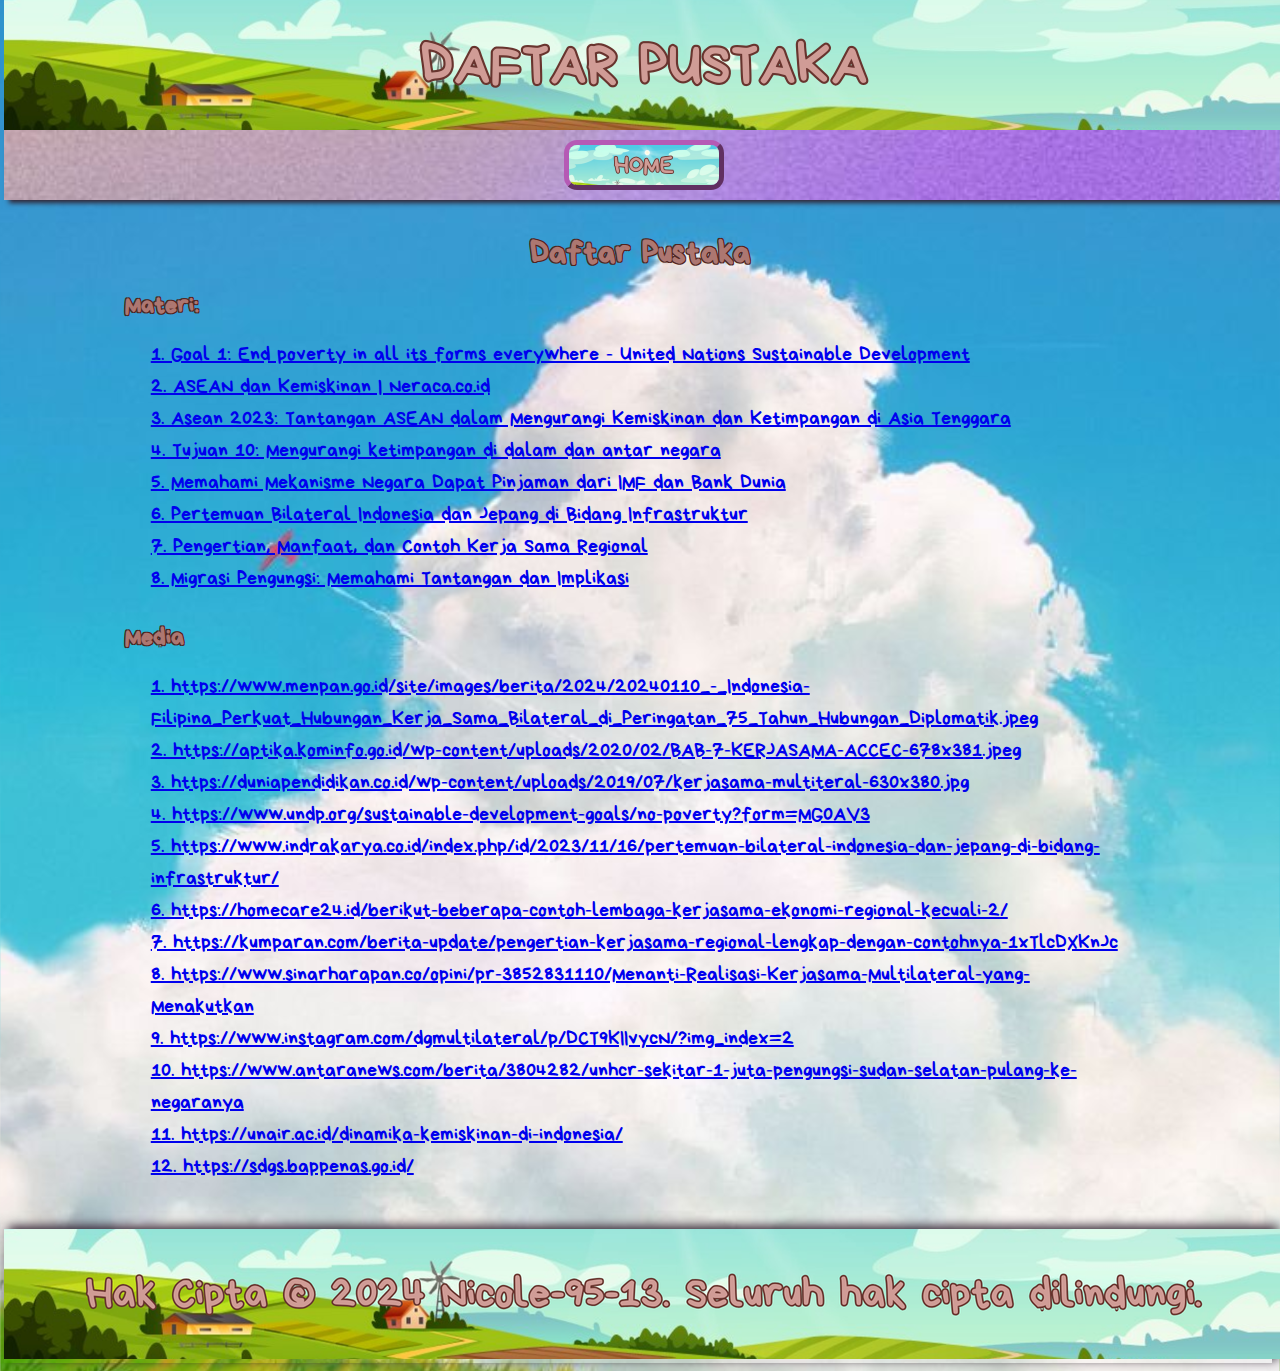
<file: daftar_pustaka.html>
<!DOCTYPE html>
<html>

<head>
    <title> Daftar Pustaka - SAS Nicole-95-13</title>
    <link rel="icon" type="image/png" href="icon_dafpus_website.png">
    <link rel="stylesheet" href="daftar_pustaka.css">
</head>

<body>
    <!-- Header dengan Gambar -->
    <div class="header">
        <img src="DAFPUS_header1.png" alt="header-daftar-pustaka">
    </div>

    <!-- Navigator Bar dan Dropdown -->
    <div>
        <ul>
            <li><a href="index.html"><img src="HOME1.png" alt="home"></a></li>
        </ul>
    </div>

    <!-- Isi Konten -->
    <div class="column">
        <div class="column-middle1">
            <h1 align="center" class="h2-2">
                Daftar Pustaka
            </h1>
            <h2 align="left" class="h2-2">Materi:</h2>
            <p class="isi">
                <a href="https://www.un.org/sustainabledevelopment/poverty/?form=MG0AV3">1. Goal 1: End poverty in all
                    its forms everywhere - United Nations Sustainable Development</a><br>
                <a href="https://www.neraca.co.id/article/105100/asean-dan-kemiskinan?form=MG0AV3">2. ASEAN dan
                    Kemiskinan | Neraca.co.id</a><br>
                <a
                    href="https://fkmhii.com/blog/asean-2023--tantangan-asean-dalam-mengurangi-kemiskinan-dan-ketimpangan-di-asia-tenggara?form=MG0AV3">3.
                    Asean 2023: Tantangan ASEAN dalam Mengurangi Kemiskinan dan Ketimpangan di Asia Tenggara</a><br>
                <a href="https://sdg.komnasham.go.id/sdg-content/uploads/2017/04/Tujuan-10.pdf?form=MG0AV3">4. Tujuan
                    10: Mengurangi ketimpangan di dalam dan antar negara</a><br>
                <a
                    href="https://ekonomi.kompas.com/read/2018/10/12/075348326/memahami-mekanisme-negara-dapat-pinjaman-dari-imf-dan-bank-dunia?form=MG0AV3">5.
                    Memahami Mekanisme Negara Dapat Pinjaman dari IMF dan Bank Dunia</a><br>
                <a
                    href="https://www.indrakarya.co.id/index.php/id/2023/11/16/pertemuan-bilateral-indonesia-dan-jepang-di-bidang-infrastruktur/">6.
                    Pertemuan Bilateral Indonesia dan Jepang di Bidang Infrastruktur</a><br>
                <a
                    href="https://www.cnnindonesia.com/edukasi/20240530101119-569-1103635/pengertian-manfaat-dan-contoh-kerja-sama-regional">7.
                    Pengertian, Manfaat, dan Contoh Kerja Sama Regional</a><br>
                <a
                    href="https://www.kompas.com/sains/read/2023/08/18/120000023/migrasi-pengungsi--memahami-tantangan-dan-implikasi?form=MG0AV3#google_vignette">8.
                    Migrasi Pengungsi: Memahami Tantangan dan Implikasi</a>
            </p>
            <h2 align="left" class="h2-2">Media</h2>
            <p class="isi2">
                <a href="https://www.menpan.go.id/site/images/berita/2024/20240110_-_Indonesia-Filipina_Perkuat_Hubungan_Kerja_Sama_Bilateral_di_Peringatan_75_Tahun_Hubungan_Diplomatik.jpeg">1. https://www.menpan.go.id/site/images/berita/2024/20240110_-_Indonesia-Filipina_Perkuat_Hubungan_Kerja_Sama_Bilateral_di_Peringatan_75_Tahun_Hubungan_Diplomatik.jpeg</a><br>
                <a href="https://aptika.kominfo.go.id/wp-content/uploads/2020/02/BAB-7-KERJASAMA-ACCEC-678x381.jpeg">2. https://aptika.kominfo.go.id/wp-content/uploads/2020/02/BAB-7-KERJASAMA-ACCEC-678x381.jpeg</a><br>
                <a href="https://duniapendidikan.co.id/wp-content/uploads/2019/07/kerjasama-multiteral-630x380.jpg">3. https://duniapendidikan.co.id/wp-content/uploads/2019/07/kerjasama-multiteral-630x380.jpg</a><br>
                <a href="https://www.undp.org/sustainable-development-goals/no-poverty?form=MG0AV3">4. https://www.undp.org/sustainable-development-goals/no-poverty?form=MG0AV3</a><br>
                <a href="https://www.indrakarya.co.id/index.php/id/2023/11/16/pertemuan-bilateral-indonesia-dan-jepang-di-bidang-infrastruktur/">5. https://www.indrakarya.co.id/index.php/id/2023/11/16/pertemuan-bilateral-indonesia-dan-jepang-di-bidang-infrastruktur/</a><br>
                <a href="https://homecare24.id/berikut-beberapa-contoh-lembaga-kerjasama-ekonomi-regional-kecuali-2/">6. https://homecare24.id/berikut-beberapa-contoh-lembaga-kerjasama-ekonomi-regional-kecuali-2/</a><br>
                <a href="https://kumparan.com/berita-update/pengertian-kerjasama-regional-lengkap-dengan-contohnya-1xTlcDXKnJc">7. https://kumparan.com/berita-update/pengertian-kerjasama-regional-lengkap-dengan-contohnya-1xTlcDXKnJc</a><br>
                <a href="https://www.sinarharapan.co/opini/pr-3852831110/Menanti-Realisasi-Kerjasama-Multilateral-yang-Menakutkan">8. https://www.sinarharapan.co/opini/pr-3852831110/Menanti-Realisasi-Kerjasama-Multilateral-yang-Menakutkan</a><br>
                <a href="https://www.instagram.com/dgmultilateral/p/DCT9KIIvycN/?img_index=2">9. https://www.instagram.com/dgmultilateral/p/DCT9KIIvycN/?img_index=2</a><br>
                <a href="https://www.antaranews.com/berita/3804282/unhcr-sekitar-1-juta-pengungsi-sudan-selatan-pulang-ke-negaranya">10. https://www.antaranews.com/berita/3804282/unhcr-sekitar-1-juta-pengungsi-sudan-selatan-pulang-ke-negaranya</a><br>
                <a href="https://unair.ac.id/dinamika-kemiskinan-di-indonesia/">11. https://unair.ac.id/dinamika-kemiskinan-di-indonesia/</a><br>
                <a href="https://sdgs.bappenas.go.id/">12. https://sdgs.bappenas.go.id/</a><br>
            </p>
        </div>
    </div>

    <!-- Footer dengan Image -->
    <div class="footer">
        <img src="hak_cipta_footer1.png" alt="footer-web-kolaborasi">
    </div>
</body>

</html>
<!DOCTYPE html>
<html>
</file>
<file: daftar_pustaka.css>
body {
    text-align: center;
    background-image: url(bgbgbg.jpg);
    background-size: cover;
}


.header {
    margin: -8px 0px -7px -4px;
}

.h2 {
    padding: 0px 0px 0px;
}

/* kode css navigator */

ul {            
    list-style: none;
    background-image: url(purple\ bgbg.jpg);
    background-size: cover;
    padding: 0px 0px;
    margin: 3px 0px 0px -4px;
    width: 1280px;
    height: 70px;
    text-align: center;
    border-radius: 0px;
    box-shadow: 5px 3px 5px rgb(50, 35, 50);
}

ul li {
    display: inline-block;
    position: relative;
    height: 60px;
    padding: 10px 8px;
}

ul li a {
    padding: 1px 0px;
    text-align: center;
    border-radius: 0px;
}

ul li a img {
    border: 5px outset rgb(181, 90, 181);
    border-radius: 13px;
    transition: border-color 0.3s ;
}

ul li a:hover img {
    border-color: rgb(66, 20, 66);
}

ul li a:active {
    background-color: rgb(149, 67, 177);
    color: #ff00b7;
}

ul a:hover {
    background-color: rgb(48, 37, 52);
    box-shadow: 1px 2px 10px;
    border-radius: 13px;
}

/* kode css dropdown */

ul li ul.dropdown {
    background-image: url(ppl\ bg2.jpg);
    position: absolute;
    display: none;
    width: auto;
    height: auto;
    margin: 0px 0px;
    border-radius: 13px;
    transform: translateY(-20px);
    opacity: 0;
    pointer-events: none;
    transition: transform 0.3s ease, opacity 0.3s ease;
}

ul li:hover ul.dropdown {
    display: block;
    transform: translateY(0);
    opacity: 1;
    pointer-events: auto;
}

ul li ul.dropdown a {
    display: block;
    background: none;
    padding: 0px;
    transition: transform 0.3s ease-in-out;
}

ul li ul.dropdown a:hover {
    transform: scale(1.2);
} 

/* kode css sidebar */

.column {
    display: flex;
    justify-content: center;
    padding: 12px 7px;
    box-sizing: border-box;
}

.column-middle1 {
    flex-grow: 1;
    padding: 2px 0px;
    max-width: calc(100% - 220px);
}

.h2-2 {
    font-family: 'B-W';
    color: #ad7771;
    text-shadow: 
    1px 1px 0 #4f2521,
    -1px -1px 0 #4f2521,
    1px -1px 0 #4f2521,
    -1px 1px 0 #4f2521;
}

.mip {
    text-shadow: none;
}

.mip:active {
    color: #ff00b7;
}

.isi {
    width: 95%;
    font-size: 20px;
    margin: 0 auto 30px auto;
    text-align: justify;
    font-family: 'B-W';
    line-height: 1.6
}

.isi2 {
    width: 95%;
    font-size: 20px;
    margin: 0 auto 30px auto;
    text-align: left;
    font-family: 'B-W';
    line-height: 1.6;
}

.foto-pengungsi {
    border: 8px outset rgb(181, 90, 181);
    border-radius: 17px;
    box-shadow: 5px 3px 5px rgb(50, 35, 50);
    transition: transform 0.3s ease-in-out;
    width: 380px;
    height: auto;
}

.foto-pengungsi:hover {
    transform: scale(1.1);
}

.sumberfoto1 {
    text-align: center;
}

.footer {
    margin: 3px 0px 0px -4px;
    box-shadow: 5px -3px 10px rgb(50, 35, 50);
}

@font-face {
    font-family: 'B-W';
    src: url(bryndan-write.ttf);
}
</file>
